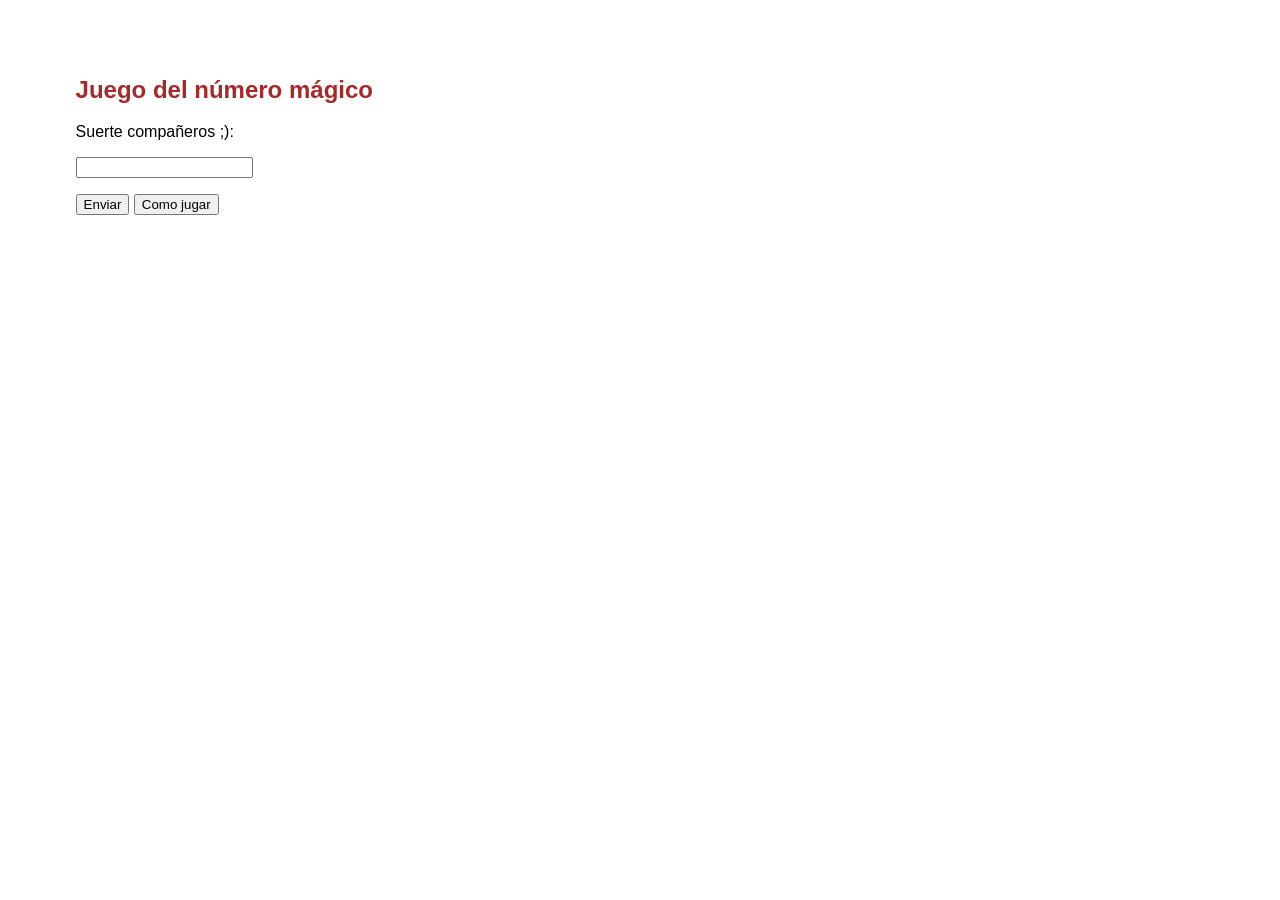
<file: ALEATORIO/index.html>
<html lang="gl">
<head>
	<meta charset="utf-8">
	<title>Aleatorio</title>
	<link rel="stylesheet" href="estilazo.css">
	<script type="text/javascript" src="script.js"></script>
</head>
<body>
	<h2> Juego del número mágico </h2>
	<p> Suerte compañeros ;): </p>  <input  id="minumerito">
	<p>
	<button onclick="saudar()"> Enviar  </button>
	<!-- <button onclick="volver()"> Volver a empezar  </button> -->
	<button onclick="normas()"> Como jugar  </button>
	</p>
	<p id="parrafada">  </p> 
	
</body>
</html>
</file>
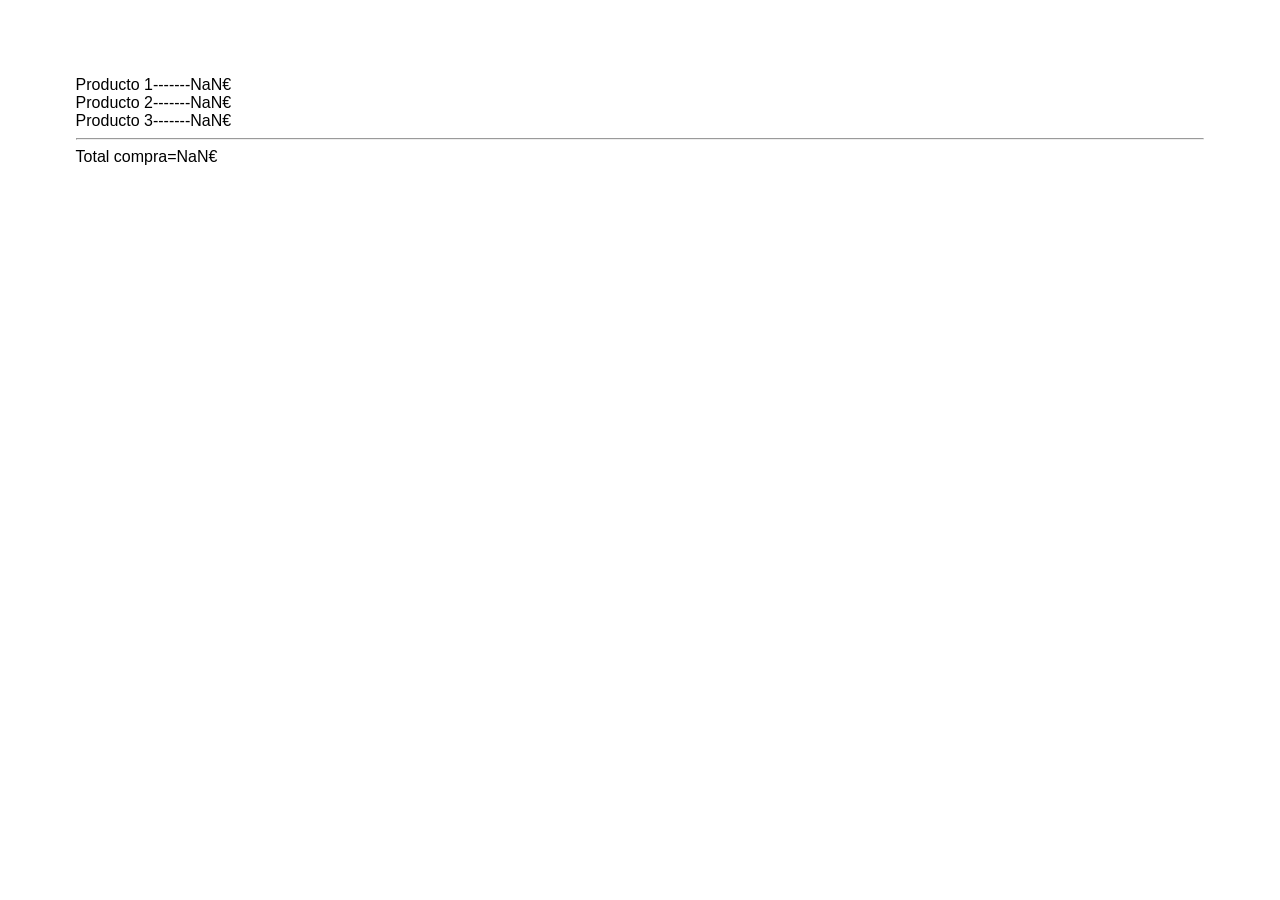
<file: Caixa veloz/index.html>
<html lang="gl">
<head>
	<meta charset="utf-8">
	<title>Exemplos</title>
	<link rel="stylesheet" href="estilazo.css">
	<script type="text/javascript" src="script.js"></script>
</head>
<body>
	
</body>
</html>
</file>
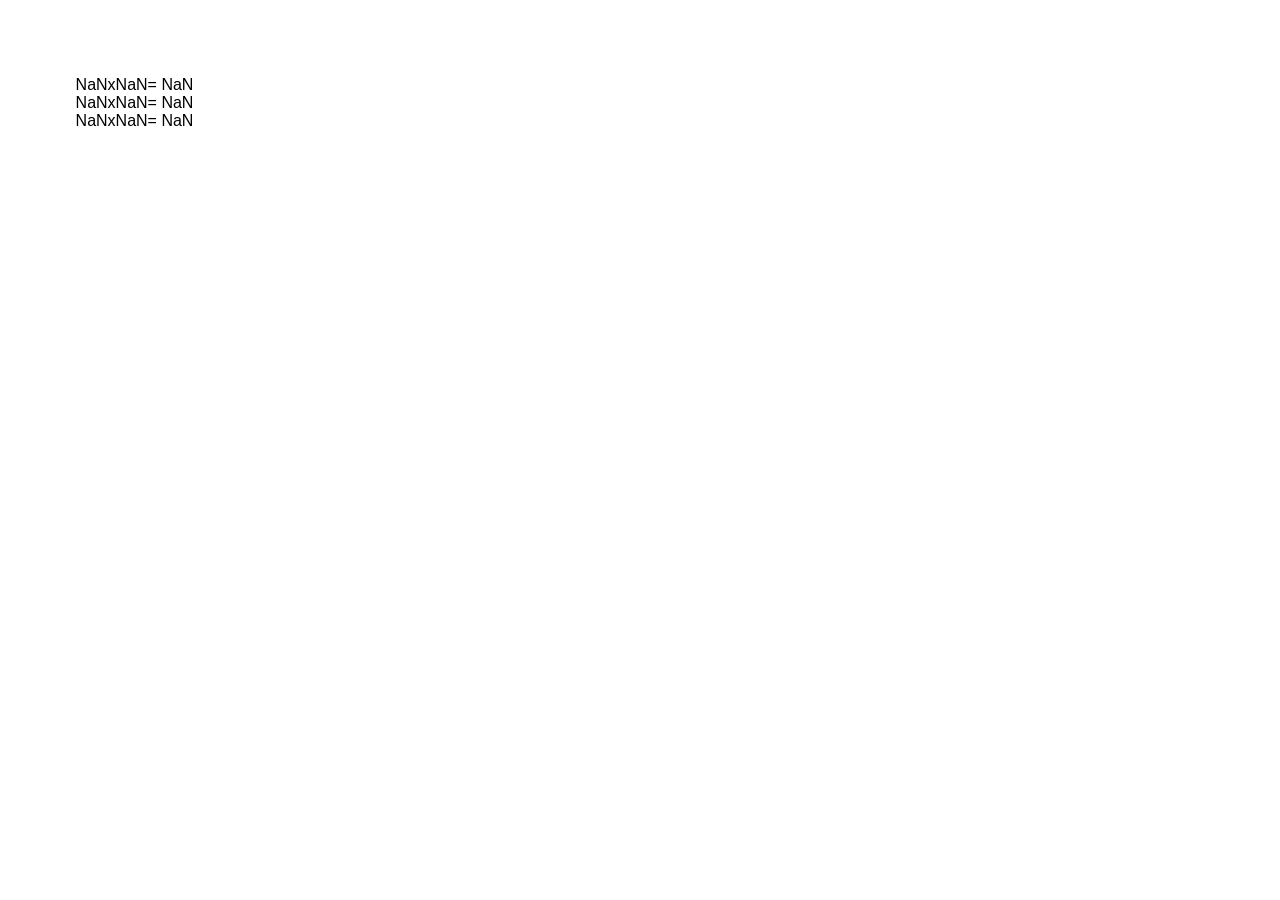
<file: Calculadora/index.html>
<html lang="gl">
<head>

	<meta charset="utf-8">
	<title>Exemplos</title>
	<link rel="stylesheet" href="estilazo.css">
	<script type="text/javascript" src="script.js"></script>
</head>
<body>
	
</body>
</html>
</file>
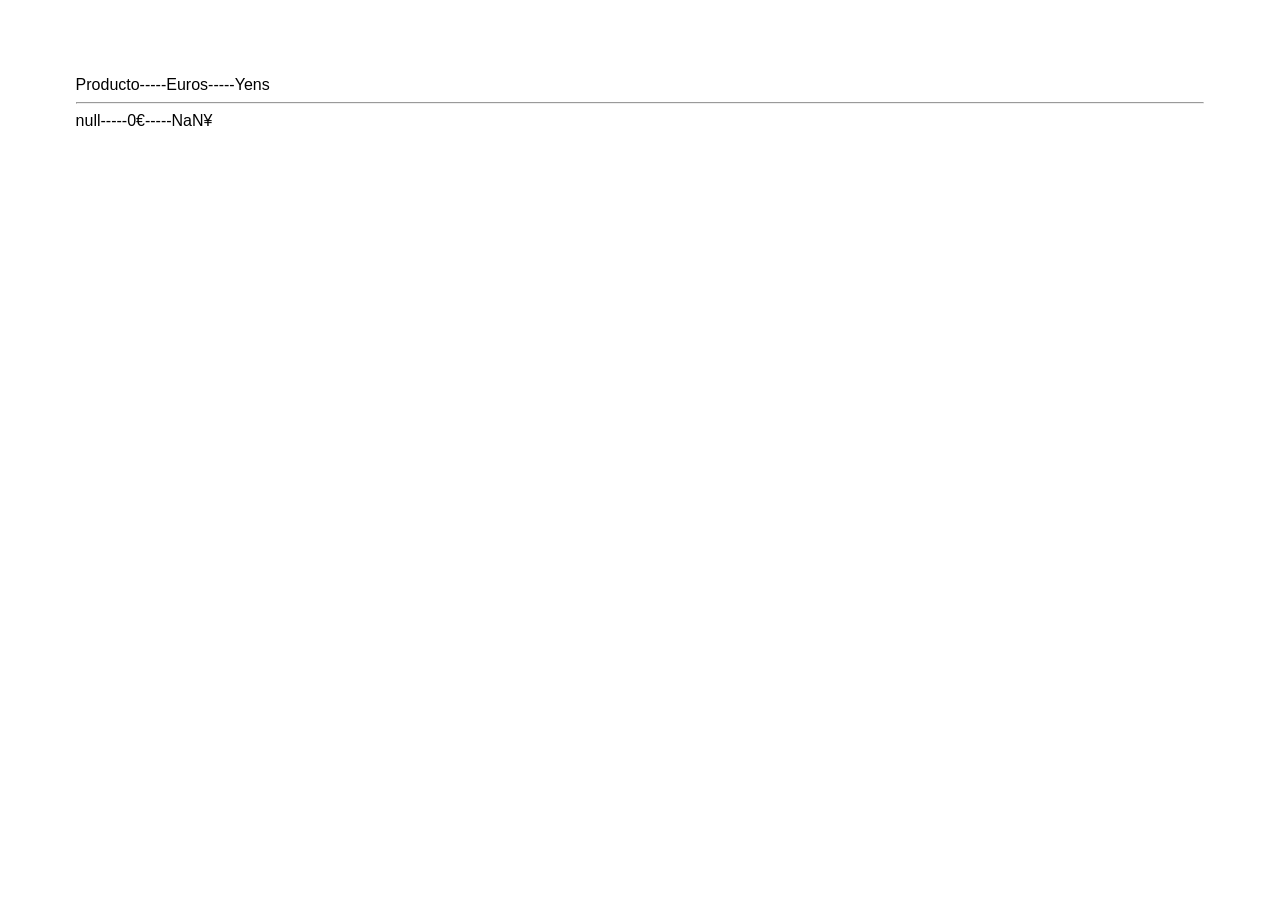
<file: Tarefa 10/index.html>
<html lang="gl">
<head>
	<meta charset="utf-8">
	<title>While</title>
	<link rel="stylesheet" href="estilazo.css">
	<script type="text/javascript" src="script.js"></script>
</head>
<body>
	
</body>
</html>
</file>
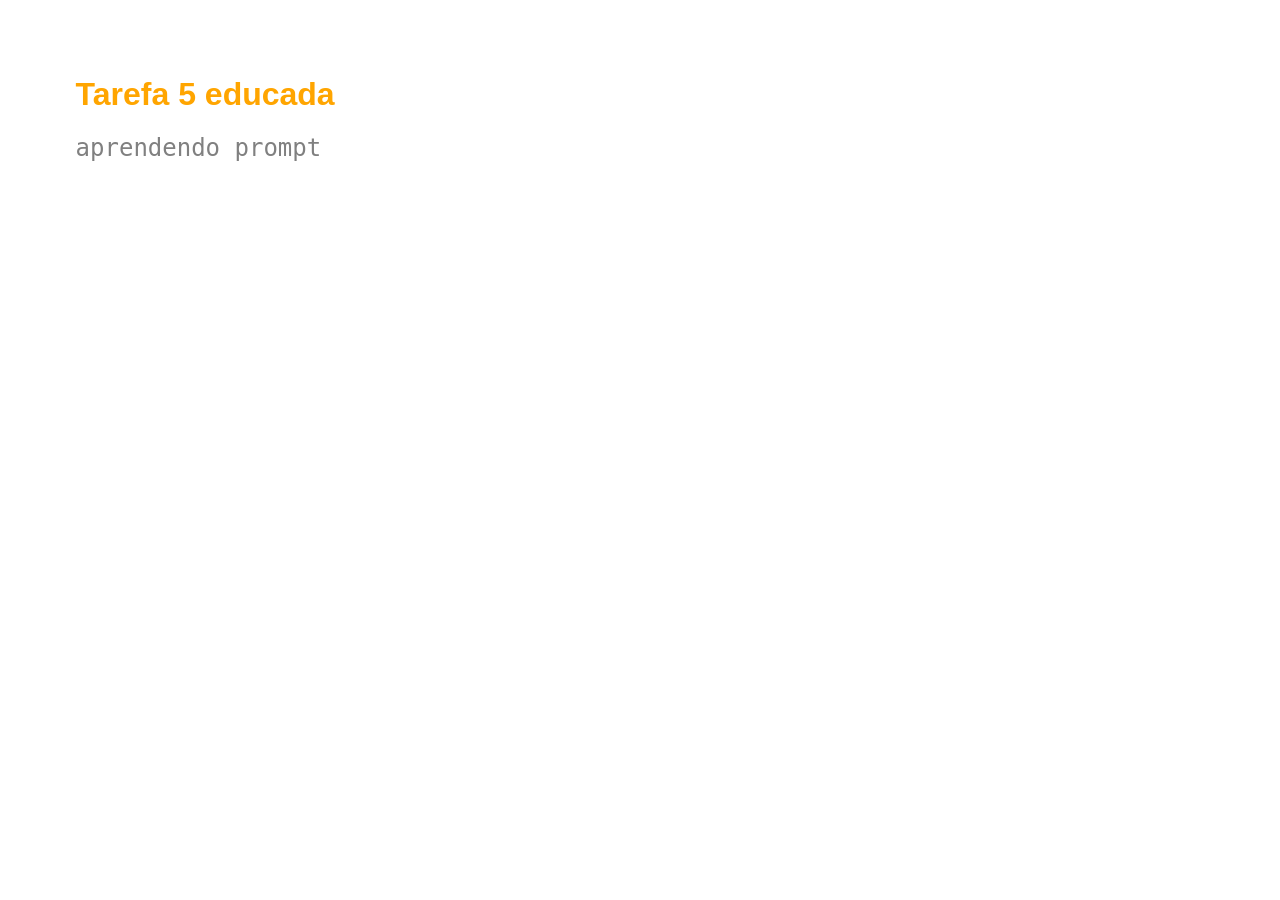
<file: Tarefa 5/index.html>
<html lang="gl">
<head>
	<meta charset="utf-8">
	<title>Exemplos</title>
	<link rel="stylesheet" href="estilazo.css">
	<script type="text/javascript" src="script.js"></script>
</head>
<body>
	<h1>Tarefa 5 educada</h1>


	<code>aprendendo prompt</code>
</body>
</html>
</file>
<file: ALEATORIO/estilazo.css>
h1{
	color:orange;
	margin-top: 1.5em;
}

hr{
	color:green;
}


h2{
	color: brown;
}

body{
	margin: 2cm;
	font-family: sans-serif;
}


code{
	font-size: 1.5rem;
	color: gray;
}
</file>
<file: Caixa veloz/estilazo.css>
h1{
	color:orange;
	margin-top: 1.5em;
}

hr{
	color:green;
}


h2{
	color: brown;
}

body{
	margin: 2cm;
	font-family: sans-serif;
}


code{
	font-size: 1.5rem;
	color: gray;
}
</file>
<file: Calculadora/estilazo.css>
h1{
	color:orange;
	margin-top: 1.5em;
}

hr{
	color:green;
}


h2{
	color: brown;
}

body{
	margin: 2cm;
	font-family: sans-serif;
}


code{
	font-size: 1.5rem;
	color: gray;
}
</file>
<file: Tarefa 10/estilazo.css>
h1{
	color:orange;
	margin-top: 1.5em;
}

hr{
	color:green;
}


h2{
	color: brown;
}

body{
	margin: 2cm;
	font-family: sans-serif;
}


code{
	font-size: 1.5rem;
	color: gray;
}
</file>
<file: Tarefa 5/estilazo.css>
h1{
	color:orange;
	margin-top: 1.5em;
}

hr{
	color:green;
}


h2{
	color: brown;
}

body{
	margin: 2cm;
	font-family: sans-serif;
}


code{
	font-size: 1.5rem;
	color: gray;
}
</file>
